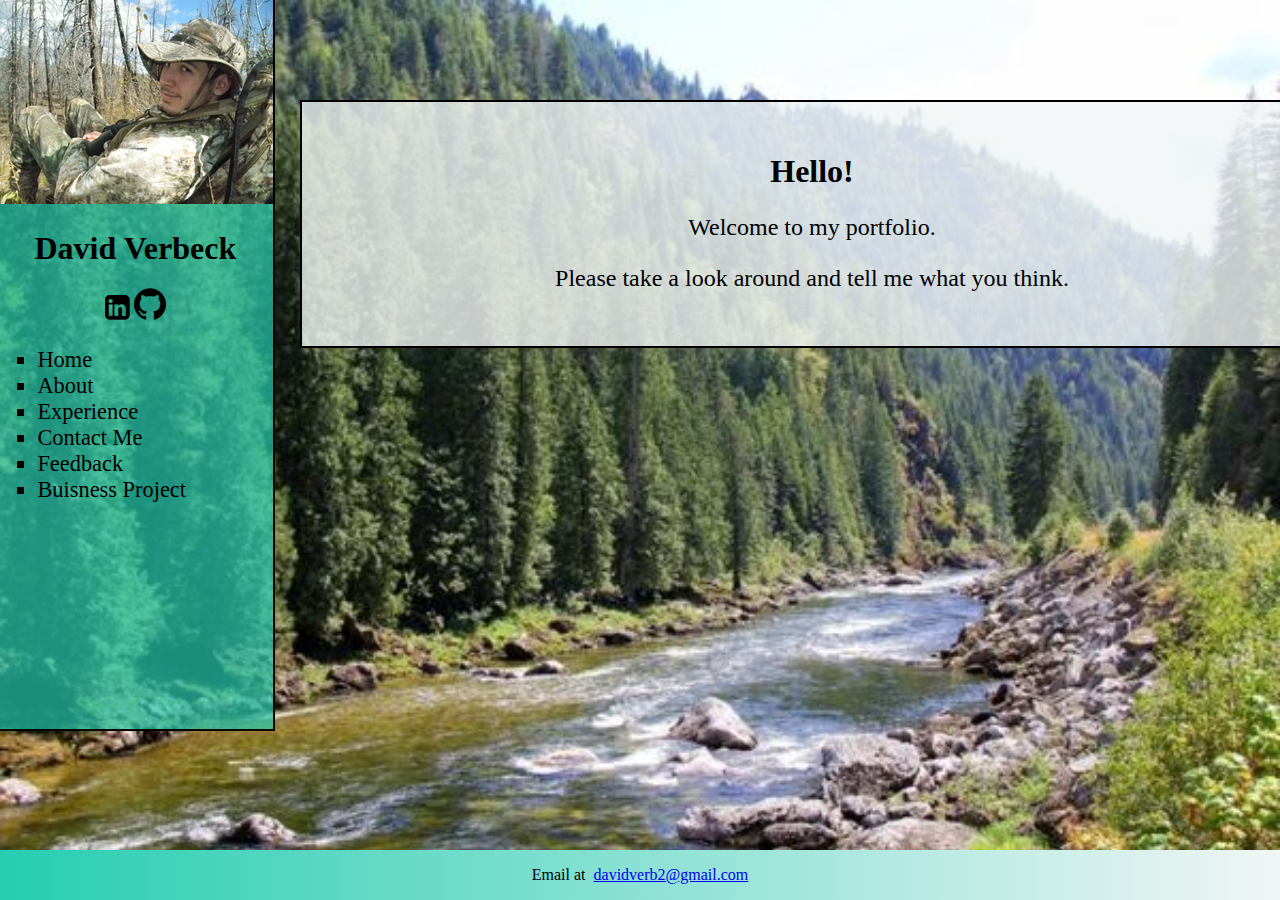
<file: Index.html>
<!DOCTYPE html>
<!-- Intro Website
    Author: David Verbeck
    Date: 10-22-2019
-->
<html lang="en">
<head>
    <meta charset="utf-8">
    <meta name="viewport" content="width=device-width, initial-scale=1.0">
    <title>Fall2014 Portfolio</title>
    <link href="Css/Styles1.css" rel="stylesheet" />
</head>
<body>
    <aside>
      <div class="siteSidebar">
          <div class="photo">
            <img src="Images/Photo1.png" alt="Self-Photo">
          </div>
            <h1>David Verbeck</h1>


        <nav class="siteNav">
                        
            <a href="https://www.linkedin.com/" ><img src="Images/linkedinIcon.png" alt="Linkedin" /></a>

            <a href="https://github.com/davidverb?tab=repositories" ><img src="Images/GithubIcon.png" alt="Github" /></a>

          <div class="siteNav">
            <ul>
                <li><a href="Index.html">Home</a>&nbsp;</li>
                <li><a href="About.html">About</a>&nbsp;</li>
                <li><a href="Hist.html">Experience</a>&nbsp;</li>
                <li><a href="Contact.html">Contact Me</a>&nbsp;</li>
                <li><a href="Feedback.html">Feedback</a></li>
				<li><a href="Buisness_html/B_Discrip.html">Buisness Project</a></li>
            </ul>
          </div>
        </nav>      
    </div>        
    </aside>
    <article>
        <h1>Hello!</h1>
        <p>Welcome to my portfolio.</p>
        <p>Please take a look around and tell me what you think. </p>
    </article>
    
    
    <footer>
        <p>Email at &nbsp;<a href="mail:davidverb2@gmail.com">davidverb2@gmail.com</a></p>
    </footer>
</body>
</html>
</file>
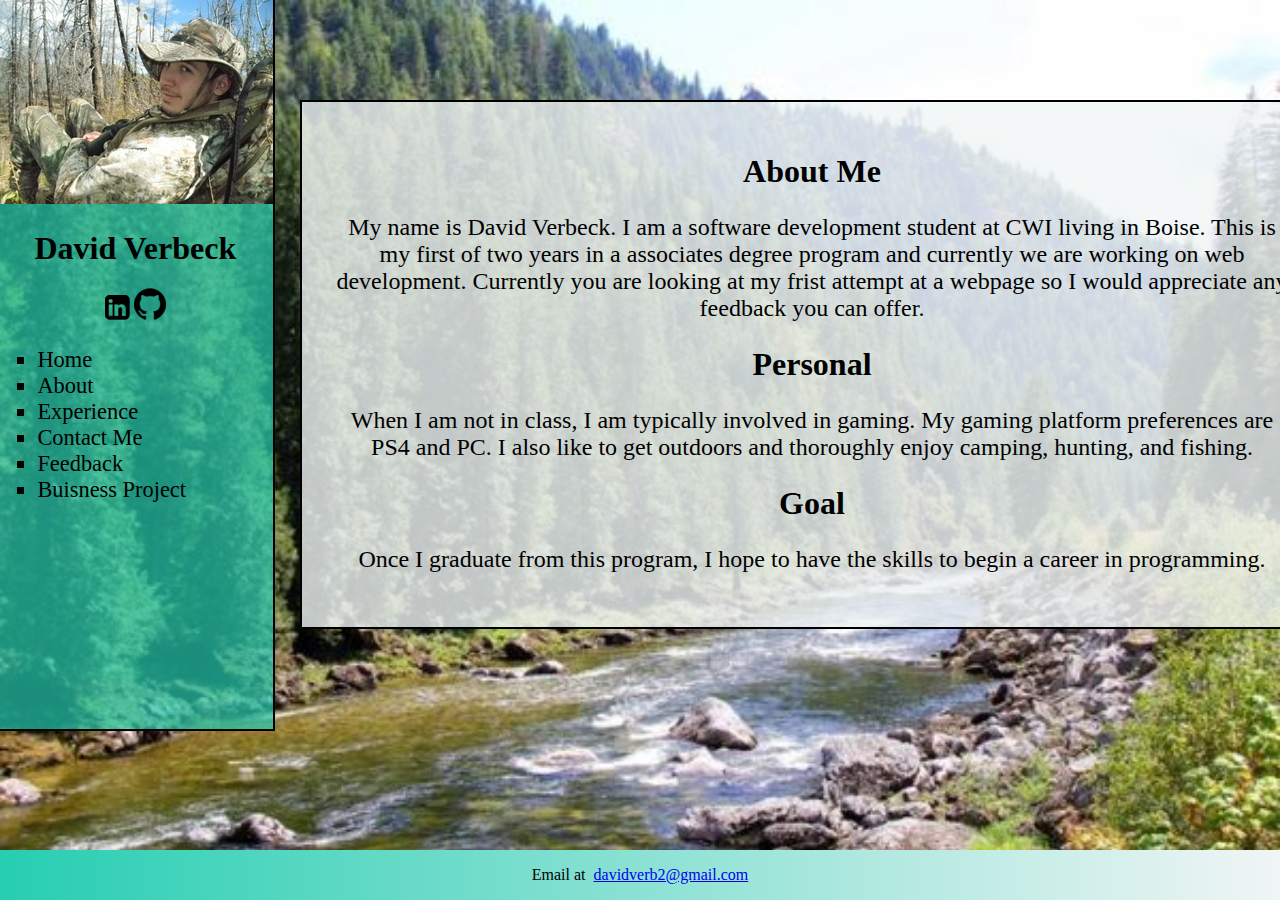
<file: About.html>
<!DOCTYPE html>
<!-- About Website
    Author: David Verbeck
    Date: 10-22-2019
-->
<html lang="en">
<head>
    <meta charset="utf-8">
    <meta name="viewport" content="width=device-width, initial-scale=1.0">
    <title>Fall2014 Portfolio</title>
    <link href="Css/Styles1.css" rel="stylesheet" />
</head>

<body>
    <aside>
      <div class="siteSidebar">
          <div class="photo">
            <img src="Images/Photo1.png" alt="Self-Photo">
          </div>
          <div class="">
            <h1>David Verbeck</h1>
          </div>

        <nav class="siteNav">
                        
            <a href="https://www.linkedin.com/" ><img src="Images/linkedinIcon.png" alt="Linkedin" /></a>

            <a href="https://github.com/davidverb?tab=repositories" ><img src="Images/GithubIcon.png" alt="Github" /></a>

          <div class="siteNav">
            <ul>
                <li><a href="Index.html">Home</a>&nbsp;</li>
                <li><a href="About.html">About</a>&nbsp;</li>
                <li><a href="Hist.html">Experience</a>&nbsp;</li>
                <li><a href="Contact.html">Contact Me</a>&nbsp;</li>
                <li><a href="Feedback.html">Feedback</a></li>
				<li><a href="Buisness_html/B_Discrip.html">Buisness Project</a></li>
            </ul>
          </div>
        </nav>      
    </div>        
    </aside>
    <article>
        <h1>About Me</h1>
        <p>My name is David Verbeck. I am a software development student at CWI living in Boise. This is my first of two years in a associates degree program and currently we are working on web development. Currently you are looking at my frist attempt at a webpage so I would appreciate any feedback you can offer.</p>
        <h1>Personal</h1>
        <p>When I am not in class, I am typically involved in gaming. My gaming platform preferences are PS4 and PC. I also like to get outdoors and thoroughly enjoy camping, hunting, and fishing.</p>
        <h1>Goal</h1>
        <p>Once I graduate from this program, I hope to have the skills to begin a career in programming.</p>
    </article>
    
    
    <footer>
        <p>Email at &nbsp;<a href="mail:davidverb2@gmail.com">davidverb2@gmail.com</a></p>
    </footer>
</body>
</html>
</file>
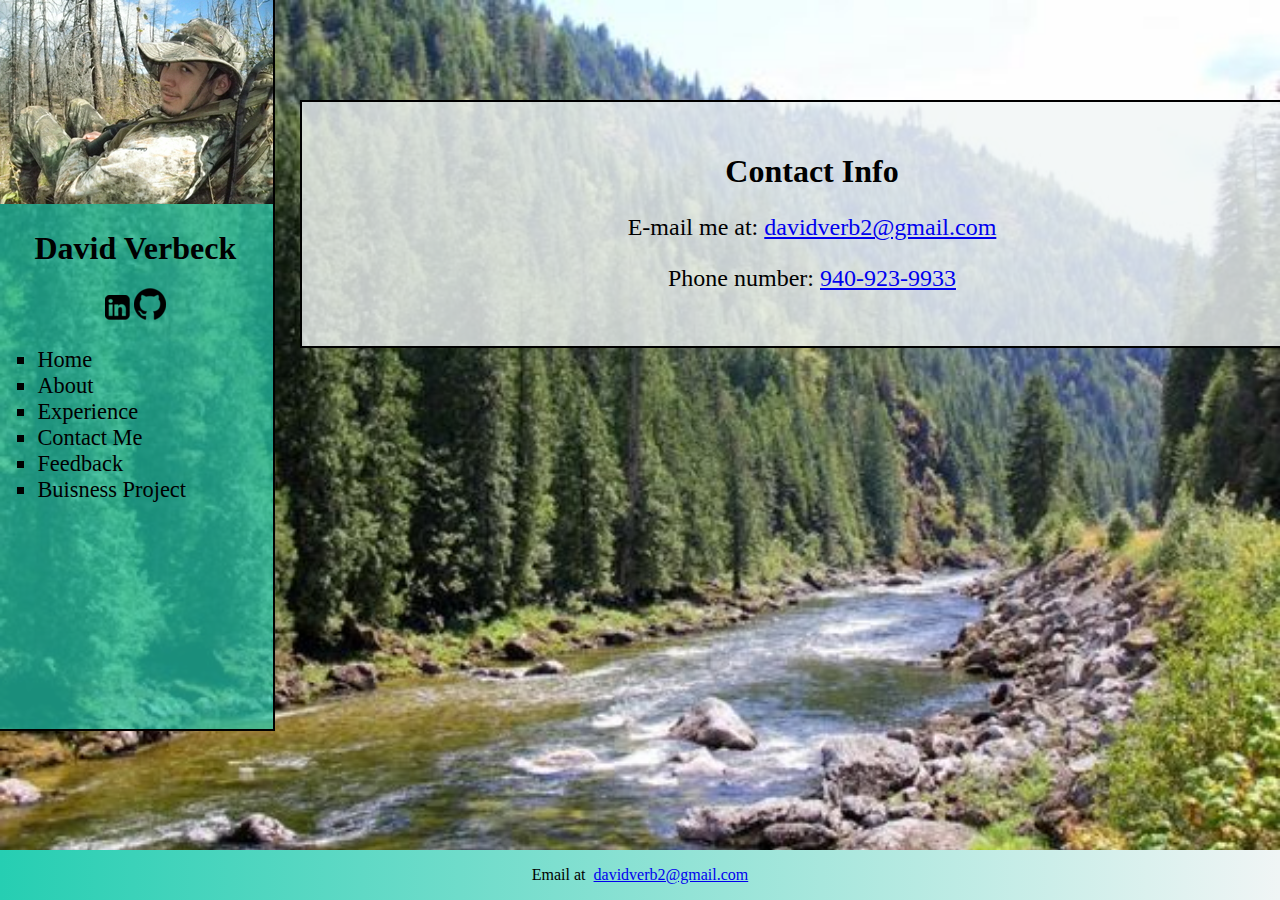
<file: Contact.html>
<!DOCTYPE html>
<!-- Contact Me Website
    Author: David Verbeck
    Date: 10-22-2019
-->
<html lang="en">
<head>
    <meta charset="utf-8">
    <meta name="viewport" content="width=device-width, initial-scale=1.0">
    <title>Fall2014 Portfolio</title>
    <link href="Css/Styles1.css" rel="stylesheet" />
</head>

<body>
    <aside>
      <div class="siteSidebar">
          <div class="photo">
            <img src="Images/Photo1.png" alt="Self-Photo">
          </div>
          <div class="">
            <h1>David Verbeck</h1>
          </div>

        <nav class="siteNav">
                        
            <a href="https://www.linkedin.com/" ><img src="Images/linkedinIcon.png" alt="Linkedin" /></a>

            <a href="https://github.com/davidverb?tab=repositories" ><img src="Images/GithubIcon.png" alt="Github" /></a>

          <div class="siteNav">
            <ul>
                <li><a href="Index.html">Home</a>&nbsp;</li>
                <li><a href="About.html">About</a>&nbsp;</li>
                <li><a href="Hist.html">Experience</a>&nbsp;</li>
                <li><a href="Contact.html">Contact Me</a>&nbsp;</li>
                <li><a href="Feedback.html">Feedback</a></li>
				<li><a href="Buisness_html/B_Discrip.html">Buisness Project</a></li>
            </ul>
          </div>
        </nav>      
    </div>        
    </aside>
    <article>
        <h1>Contact Info</h1>
        <p>E-mail me at: <a href="mail:davidverb2@gmail.com">davidverb2@gmail.com</a>
        <p>Phone number: <a href="tel:9509239933">940-923-9933</a></p>
    </article>
    
    
    <footer>
        <p>Email at &nbsp;<a href="mail:davidverb2@gmail.com">davidverb2@gmail.com</a></p>
    </footer>
</body>
</html>
</file>
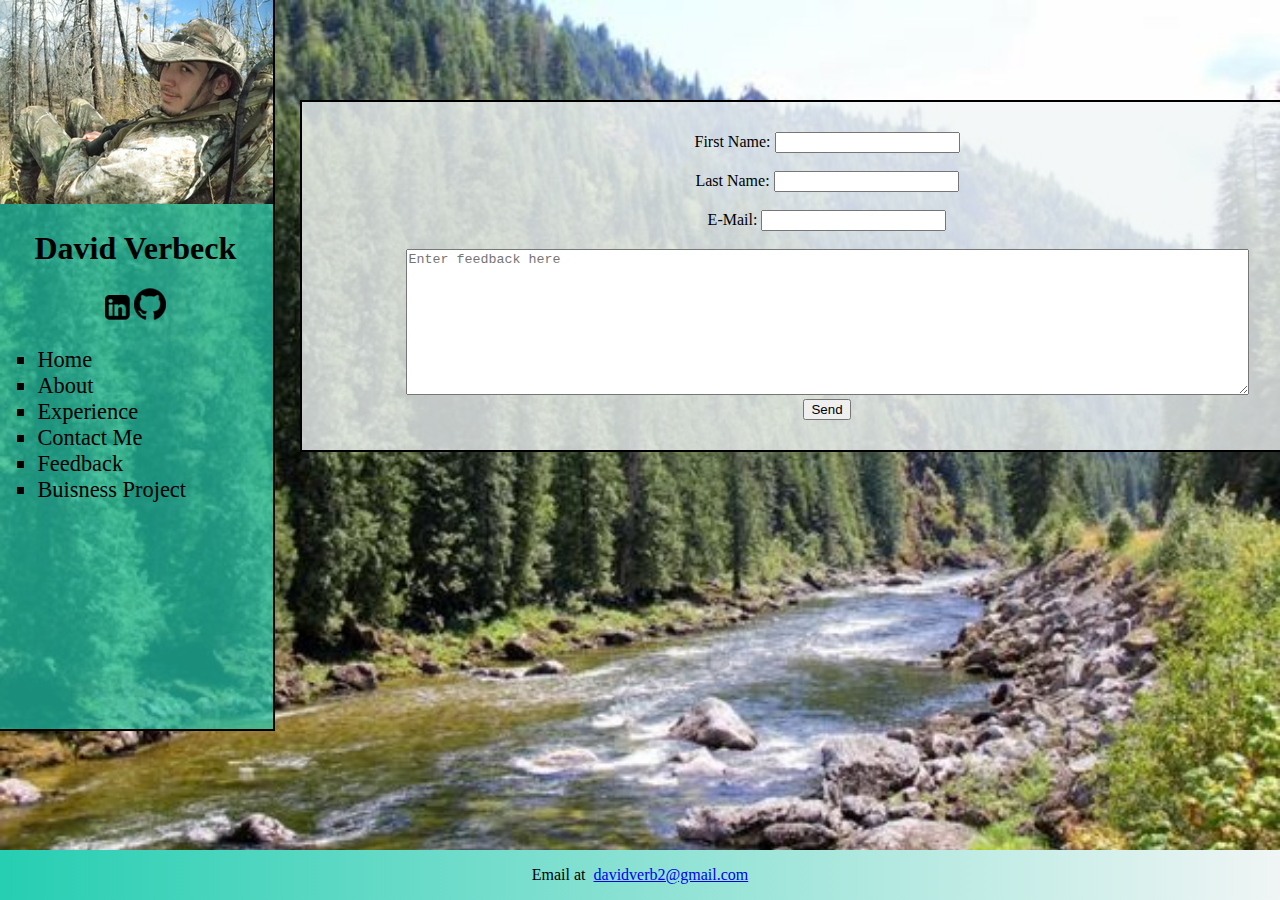
<file: Feedback.html>
<!DOCTYPE html>
<!-- Commenting Website
    Author: David Verbeck
    Date: 10-22-2019
-->
<html lang="en">
<head>
    <meta charset="utf-8">
    <meta name="viewport" content="width=device-width, initial-scale=1.0">
    <title>Fall2014 Portfolio</title>
    <link href="Css/Styles1.css" rel="stylesheet" />
    <link href="Css/forms.css" rel="stylesheet" />
</head>

<body>
    <aside>
      <div class="siteSidebar">
          <div class="photo">
            <img src="Images/Photo1.png" alt="Self-Photo">
          </div>
          <div class="">
            <h1>David Verbeck</h1>
          </div>

        <nav class="siteNav">
                        
            <a href="https://www.linkedin.com/" ><img src="Images/linkedinIcon.png" alt="Linkedin" /></a>

            <a href="https://github.com/davidverb?tab=repositories" ><img src="Images/GithubIcon.png" alt="Github" /></a>

          <div class="siteNav">
            <ul>
                <li><a href="Index.html">Home</a>&nbsp;</li>
                <li><a href="About.html">About</a>&nbsp;</li>
                <li><a href="Hist.html">Experience</a>&nbsp;</li>
                <li><a href="Contact.html">Contact Me</a>&nbsp;</li>
                <li><a href="Feedback.html">Feedback</a></li>
				<li><a href="Buisness_html/B_Discrip.html">Buisness Project</a></li>
            </ul>
          </div>
        </nav>      
    </div>        
    </aside>
    <article>
    <form action="feedback_confirm.php" method="post">
            <div>
                <label for="nameFirst">First Name: </label>
                <input name="fname" id="nameFirst" type="text" />
            </div>
            <br>
            <div>
                <label for="nameLast">Last Name: </label>
                <input name="lname" id="nameLast" type="text" />
            </div>
            <br>
            <div>
                <label for="emailBox">E-Mail: </label>
                <input name="email" id="emailBox" type="email" />
            </div>
            <br>
               
                <textarea id="commBox" name="commBox" placeholder="Enter feedback here"></textarea>

            <br>
            <div>
            
                    <input type="submit" value ="Send" />

                    
            </div>
        </form>
    </article>
    
    <footer>
        <p>Email at &nbsp;<a href="mail:davidverb2@gmail.com">davidverb2@gmail.com</a></p>
    </footer>
</body>
</html>
</file>
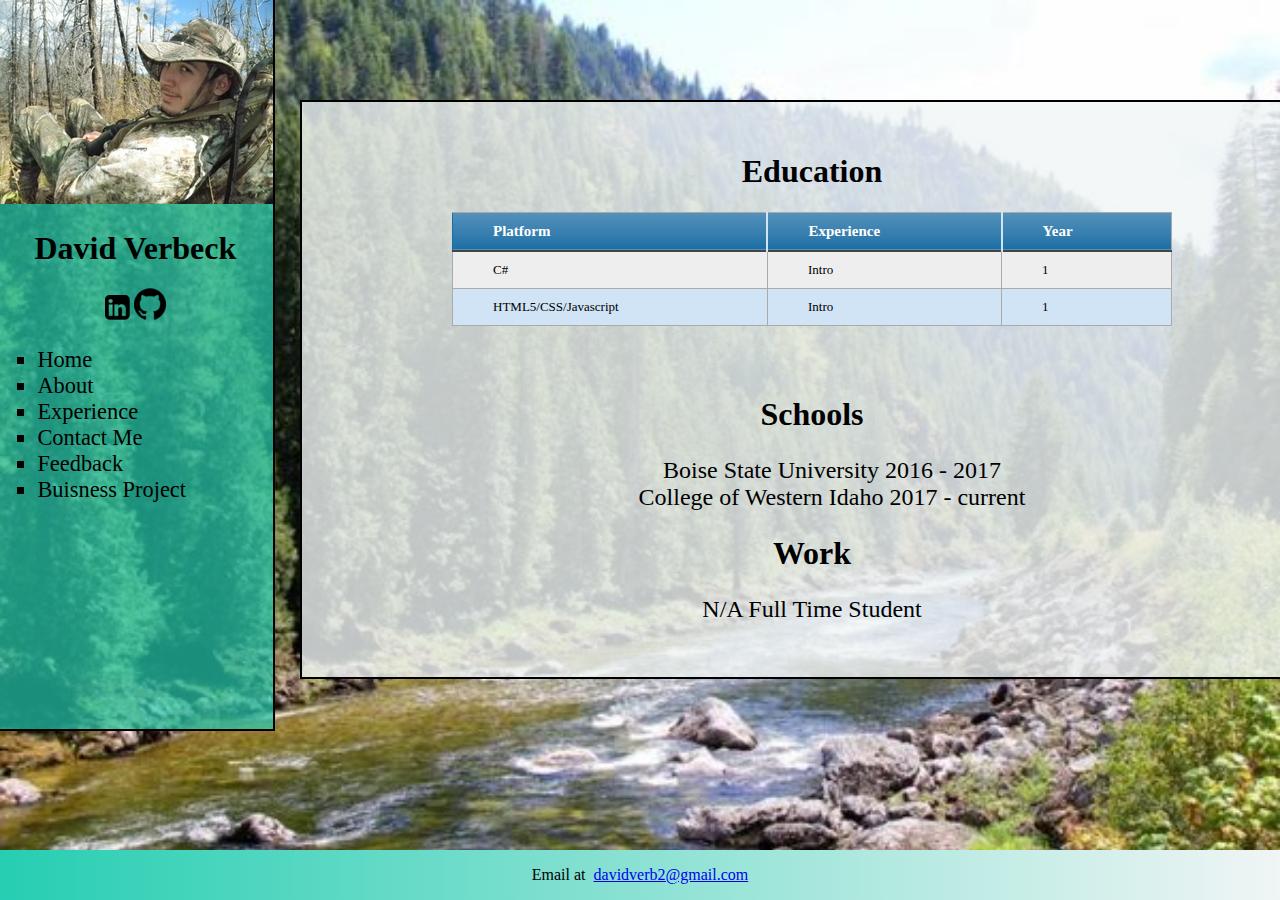
<file: Hist.html>
<!DOCTYPE html>
<!-- Past Experience Website
    Author: David Verbeck
    Date: 10-22-2019
-->
<html lang="en">
<head>
    <meta charset="utf-8">
    <meta name="viewport" content="width=device-width, initial-scale=1.0">
    <title>Fall2014 Portfolio</title>
    <link href="Css/Styles1.css" rel="stylesheet" />
    <link href="Css/tableStyles.css" rel="stylesheet" />
</head>

<body>
    <aside>
      <div class="siteSidebar">
          <div class="photo">
            <img src="Images/Photo1.png" alt="Self-Photo">
          </div>
          <div class="">
            <h1>David Verbeck</h1>
          </div>

        <nav class="siteNav">
                        
            <a href="https://www.linkedin.com/" ><img src="Images/linkedinIcon.png" alt="Linkedin" /></a>

            <a href="https://github.com/davidverb?tab=repositories" ><img src="Images/GithubIcon.png" alt="Github" /></a>

          <div class="siteNav">
            <ul>
                <li><a href="Index.html">Home</a>&nbsp;</li>
                <li><a href="About.html">About</a>&nbsp;</li>
                <li><a href="Hist.html">Experience</a>&nbsp;</li>
                <li><a href="Contact.html">Contact Me</a>&nbsp;</li>
                <li><a href="Feedback.html">Feedback</a></li>
				<li><a href="Buisness_html/B_Discrip.html">Buisness Project</a></li>
            </ul>
          </div>
        </nav>      
    </div>        
    </aside>
    <article>
        <h1>Education</h1>
        
        <table class="schoolExp">
            <thead>
                <tr>
                    <th>Platform</th>
                    <th>Experience</th>
                    <th>Year</th>
                </tr>
            </thead>
            <tbody>
                <tr>
                    <td>C#</td>
                    <td>Intro</td>
                    <td>1</td>
                </tr>
                <tr>
                    <td>HTML5/CSS/Javascript</td>
                    <td>Intro</td>
                    <td>1</td>
                </tr>
            </tbody>
        </table>
        <h1>Schools</h1>
        <ul>
            <li>Boise State University 2016 - 2017</li>
            <li>College of Western Idaho 2017 - current</li>      
        </ul>
        <h1>Work</h1>
        <p>N/A Full Time Student</p>
    </article>
    
    
    <footer>
        <p>Email at &nbsp;<a href="mail:davidverb2@gmail.com">davidverb2@gmail.com</a></p>
    </footer>
</body>
</html>
</file>
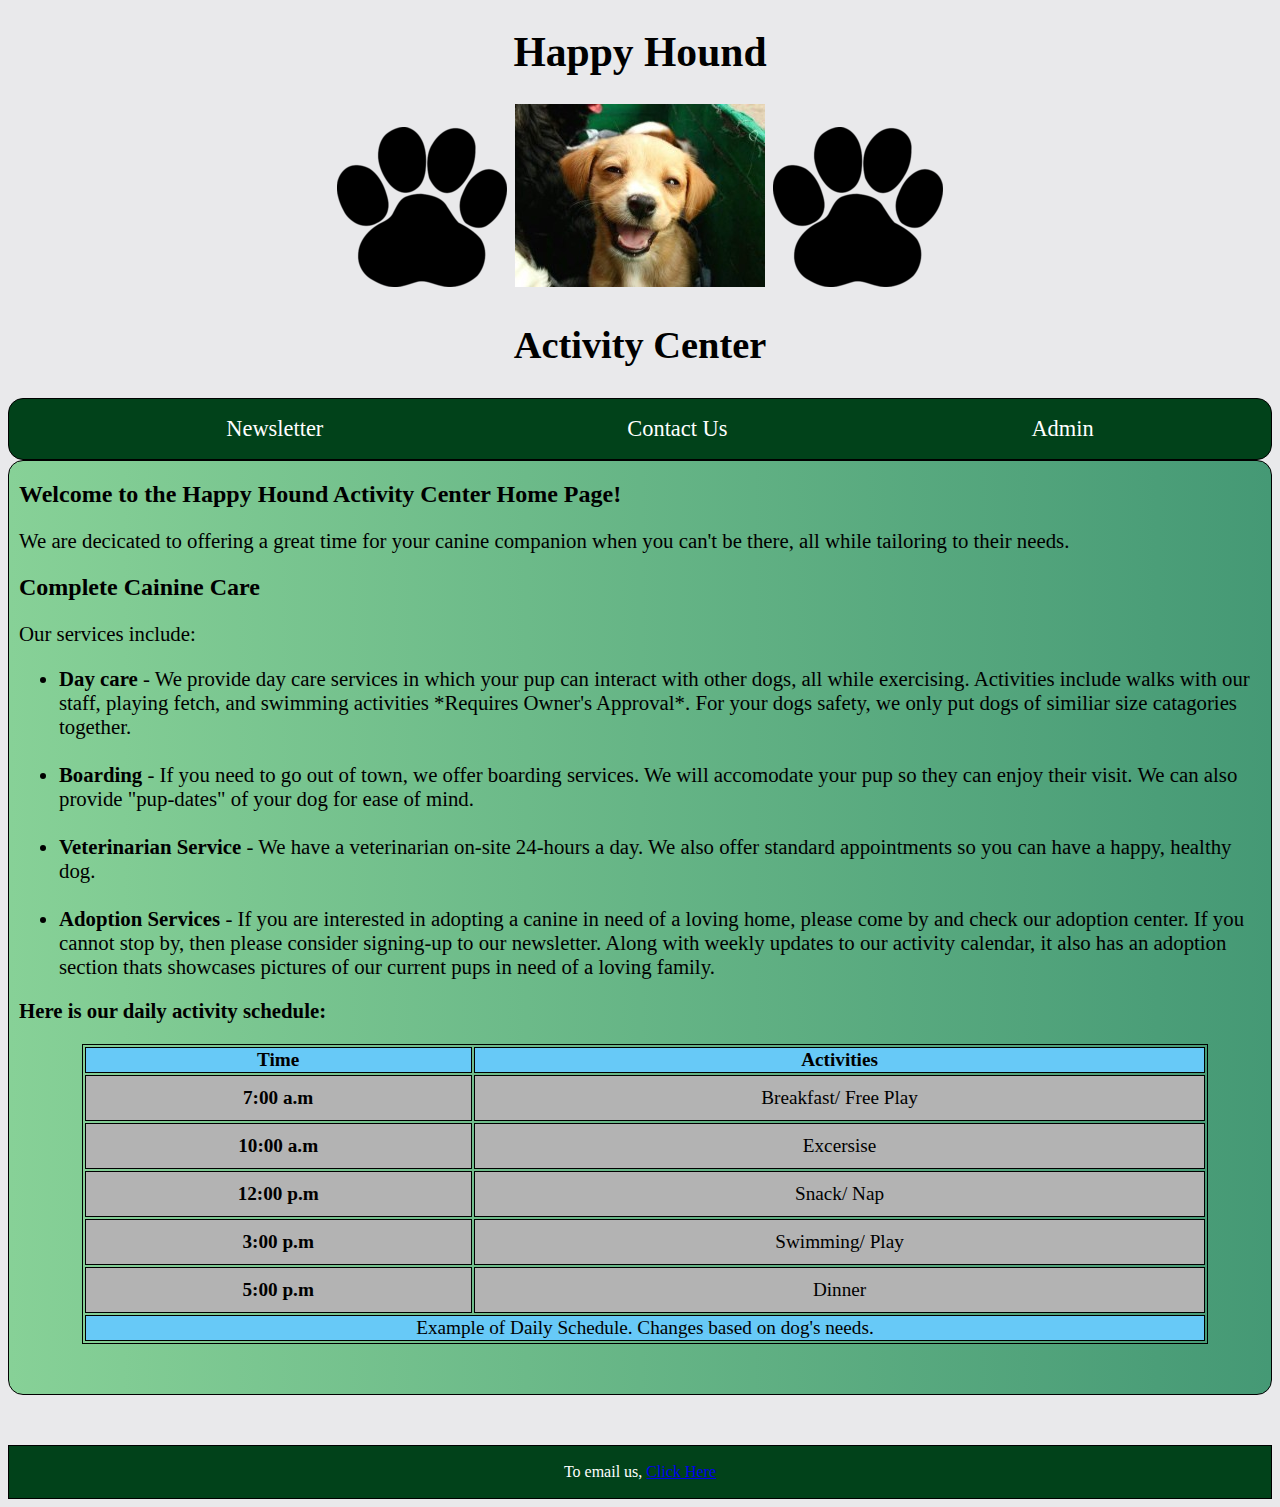
<file: Buisness_html/B_Discrip.html>
<!DOCTYPE html>
<!-- Buissness Description Website
    Author: David Verbeck
    Updated: 2-7-19
-->
<html lang="en">
<head>
    <meta charset="utf-8">
    <meta name="viewport" content="width=device-width, initial-scale=1.0">
    <title>Fall2018 Portfolio</title>
    <link href="B_Css/style3.css" rel="stylesheet" />
    <link href="B_Css/tableStyle2.css" rel="stylesheet" />
</head>
<body>
<header>
    <h1>Happy Hound</h1>
    <img src="Images/paw_2_40.png" id="paw" alt=""/>&nbsp;&nbsp;<img src="Images/Happy pup 1.jpg" alt="Photo of Happy Dog" />&nbsp;&nbsp;<img src="Images/paw_2_40.png" id="paw" alt=""/>
    <h2>Activity Center</h2>
        <nav>
            <ul>
                <li><a href="B_Newsletter.html">Newsletter</a></li>
                <li><a href="B_Contact.html">Contact Us</a></li>
                <li><a href="Adminlogin.php">Admin</a></li>
            </ul>
        </nav>
</header>
<section>
    <article> 
        <h2>Welcome to the Happy Hound Activity Center Home Page!</h2>
        <p>We are decicated to offering a great time for your canine companion when you can't be there, all while tailoring to their needs.</p>
        <h2>Complete Cainine Care</h1>
        <p>Our services include:</p>
        <ul>
            <li><strong>Day care</strong> - We provide day care services in which your pup can interact with other dogs, all while exercising. Activities include walks with our staff, playing fetch, and swimming activities *Requires Owner's Approval*. For your dogs safety, we only put dogs of similiar size catagories together. </li>
            <br>
            <li><strong>Boarding</strong> -  If you need to go out of town, we offer boarding services. We will accomodate your pup so they can enjoy their visit. We can also provide "pup-dates" of your dog for ease of mind. </li>
            <br>
            <li><strong>Veterinarian Service</strong> - We have a veterinarian on-site 24-hours a day. We also offer standard appointments so you can have a happy, healthy dog.</li>
            <br>
            <li><strong>Adoption Services</strong> - If you are interested in adopting a canine in need of a loving home, please come by and check our adoption center. If you cannot stop by, then please consider signing-up to our newsletter. Along with weekly updates to our activity calendar, it also has an adoption section thats showcases pictures of our current pups in need of a loving family.</li>
        </ul>  
        <p><strong>Here is our daily activity schedule:</strong></p>
        <table>
            <thead>
                <tr>
                    <th>Time</th>
                    <th>Activities</th>
                </tr>
            </thead>
            <tbody>
                <tr>
                    <th>7:00 a.m</th>
                    <td>Breakfast/ Free Play</td>  
                </tr>
                <tr>
                    <th>10:00 a.m</th>
                    <td>Excersise</td> 
                </tr>
                 <tr>
                    <th>12:00 p.m</th>
                    <td>Snack/ Nap</td> 
                </tr>
                <tr>
                    <th>3:00 p.m</th>
                    <td>Swimming/ Play</td> 
                </tr>
                <tr>
                    <th>5:00 p.m</th>
                    <td>Dinner</td> 
                </tr>
            </tbody>
            <tfoot>
                <td colspan="2">Example of Daily Schedule. Changes based on dog's needs.</td>
            </tfoot>
        </table>
    </article>
</section>
<footer>
    <p>To email us,&nbsp;<a href="mail:davidverb2@gmail.com">Click Here</a></p>
</footer>
</body>
</html>
</file>
<file: Css/Styles1.css>
/*
    Website Style 1 Css file

    Author: David Verbeck
    Date: 12-5-18
*/

aside {
    display: flex;
    background-color: rgba(38,206,178,0.69);
    position: relative;
    float: left;
    width: auto;
    margin: -1%;
    padding-bottom: 16.1%;
    text-align: center;
    border: solid black 2px;
    
}

article {
    background-color:  rgba(240, 245, 245,0.8);
    display: block;
    position: absolute;
    width: 75%;
    left: 300px;
    top: 100px;
    border: solid black 2px;
    padding: 30px;
    text-align: center;
    
}

div.siteNav > ul {
    font-size: 1.4em;
    text-align: left;
    list-style-type: square;
}

li > a {
    text-decoration: none;
    color: black;
}


article > h1 {
    font-size: 2em;
}

article > p {
    font-size: 1.5em;
}

article > ul {
    font-size: 1.5em;
    text-align: center;
    list-style: none;
}

body {
    background-image: url(../Images/Forest_background.jpg);
    background-repeat: no-repeat;
    background-size: cover;

}
footer {
    display: block;
    margin: auto;
    bottom: 0;
    left: 0;
    right: 0;
    position: fixed;
    text-align: center;
    background: #26CEB2;
    background: -moz-linear-gradient(left, #26CEB2 0%, #F0F5F5 100%);
    background: -webkit-linear-gradient(left, #26CEB2 0%, #F0F5F5 100%);
    background: linear-gradient(to right, #26CEB2 0%, #F0F5F5 100%);
}

textarea {
    width: 90%;
    height: 140px;
    margin-left: 20px;
    margin-right: 20px;
}

/*======================================
   Mobile Styles
  ======================================*/
@media screen and (max-width: 425px) {
    
    aside {
        display: block;
        padding: 10px;
        background-color: rgb(38,206,178);
        border: solid black 2px;
        text-align: center;
        width: 100%;
    }
    
    div.siteNav > ul {
        list-style-type: none;
        display: inline-flex;
        font-size: 1em;
    }
    
    body {
        background-color: white;
        background-image: none;
        width: 100%;
        
    }
    
    body > article {
        display: block;
        background-color:  rgb(61, 247, 117);
        left: -4px;
        top: 382px;
        border: solid black 2px;
        width: 90.9%;
        text-align: center;
        padding: 30px;
    }
    
    article > h1 {
        font-size: 2em;      
    }

    article > p {
        font-size: 1.5em;
    }
    
    footer {
        display: block;
        position: absolute;
        
        width: 105%;
        border: solid black 2px;
        text-align: center;
        background: #26CEB2;
        background: -moz-linear-gradient(left, #26CEB2 0%, #F0F5F5 100%);
        background: -webkit-linear-gradient(left, #26CEB2 0%, #F0F5F5 100%);
        background: linear-gradient(to right, #26CEB2 0%, #F0F5F5 100%);
    }
}
</file>
<file: Css/forms.css>
/*
    Website Style 1 Css file

   Filename:         Style1.css

*/

form {
    padding-left: 30px;
}
</file>
<file: Css/tableStyles.css>
/*
    Website  Table Style 1 Css file

    Author: David Verbeck
    Date: 12-5-18
*/


table.schoolExp {
  border: 1px solid #1C6EA4;
  background-color: #EEEEEE;
  width: 75%;
  text-align: left;
  border-collapse: collapse;
  padding-left: 50px;
  padding-bottom: 150px;
  margin: auto;
  margin-bottom: 70px; 
}
table.schoolExp td, table.schoolExp th {
  border: 1px solid #AAAAAA;
  padding: 10px 40px;
}
table.schoolExp tbody td {
  font-size: 13px;
}
table.schoolExp tr:nth-child(even) {
  background: #D0E4F5;
}
table.schoolExp thead {
  background: #1C6EA4;
  background: -moz-linear-gradient(top, #5592bb 0%, #327cad 66%, #1C6EA4 100%);
  background: -webkit-linear-gradient(top, #5592bb 0%, #327cad 66%, #1C6EA4 100%);
  background: linear-gradient(to bottom, #5592bb 0%, #327cad 66%, #1C6EA4 100%);
  border-bottom: 2px solid #444444;
}
table.schoolExp thead th {
  font-size: 15px;
  font-weight: bold;
  color: #FFFFFF;
  border-left: 2px solid #D0E4F5;
}
table.schoolExp thead th:first-child {
  border-left: none;
}

table.schoolExp tfoot td {
  font-size: 14px;
}
table.schoolExp tfoot .links {
  text-align: right;
}
table.schoolExp tfoot .links a{
  display: inline-block;
  background: #1C6EA4;
  color: #FFFFFF;
  padding: 2px 8px;
  border-radius: 5px;
}

/*======================================
   Mobile Styles
  ======================================*/
@media screen and (max-width: 425px) {
table.schoolExp {
  border: 1px solid #1C6EA4;
  background-color: #EEEEEE;
  width: 75%;
  text-align: left;
  border-collapse: collapse;
  padding-left: 50px;
  padding-bottom: 150px;
  margin: auto;
  margin-bottom: 70px; 
}
table.schoolExp td, table.schoolExp th {
  border: 1px solid #AAAAAA;
  padding: 10px 40px;
}
table.schoolExp tbody td {
  font-size: 13px;
}
table.schoolExp tr:nth-child(even) {
  background: #D0E4F5;
}
table.schoolExp thead {
  background: #1C6EA4;
  background: -moz-linear-gradient(top, #5592bb 0%, #327cad 66%, #1C6EA4 100%);
  background: -webkit-linear-gradient(top, #5592bb 0%, #327cad 66%, #1C6EA4 100%);
  background: linear-gradient(to bottom, #5592bb 0%, #327cad 66%, #1C6EA4 100%);
  border-bottom: 2px solid #444444;
}
table.schoolExp thead th {
  font-size: 15px;
  font-weight: bold;
  color: #FFFFFF;
  border-left: 2px solid #D0E4F5;
}
table.schoolExp thead th:first-child {
  border-left: none;
}

table.schoolExp tfoot td {
  font-size: 14px;
}
table.schoolExp tfoot .links {
  text-align: right;
}
table.schoolExp tfoot .links a{
  display: inline-block;
  background: #1C6EA4;
  color: #FFFFFF;
  padding: 2px 8px;
  border-radius: 5px;
}
}
</file>
<file: Buisness_html/B_Css/style3.css>
/*
    Style3.css
    author: David Verbeck
    updated:2-11-19
*/
html {
  display: block;
  background: #e9e9eb;
}

body {
  display: block;
}

header {
  text-align: center;
  background: #e9e9eb;
}

header h1 {
  font-size: 2.6em;
}

header h2 {
  font-size: 2.4em;
}

header figure {
  border: 1px solid black;
}

header img#paw {
  animation: shrink 5s linear 5s infinite;
}

header nav {
  display: block;
  background: #01421a;
  border: 1px solid black;
  border-radius: 15px;
  padding: 1px;
}

header nav ul {
  list-style-image: url("../Images/paw.png");
}

header nav ul li {
  display: inline;
  padding: 100px;
  text-align: center;
  font-size: 1.4em;
}

header nav ul li a {
  text-decoration: none;
  color: white;
}

@keyframes shrink {
  0% {
    transform: scale(1, 1);
  }
  25% {
    transform: scale(0.75, 0.75);
  }
  50% {
    transform: scale(0.5, 0.5);
  }
  75% {
    transform: scale(0.75, 0.75);
  }
  100% {
    transform: scale(1, 1);
  }
}

section {
  display: block;
  margin-bottom: 50px;
}

section article {
  padding-left: 10px;
  font-size: 12pt;
  background: #77C9D4;
  background: -moz-linear-gradient(left, #87d197 0%, #459975 100%);
  background: -webkit-linear-gradient(left, #87d197 0%, #459975 100%);
  background: linear-gradient(to right, #87d197 0%, #459975 100%);
  padding-bottom: 50px;
  border: 1px solid black;
  border-radius: 15px;
}

section article p, section article ul {
  font-size: 1.3em;
}

footer {
  background: #01421a;
  display: block;
  padding: 1px;
  text-align: center;
  color: white;
  border: 1px solid black;
}

@media only screen and (max-width: 480px) {
  header {
    display: block;
    position: relative;
    text-align: center;
  }
  header img#paw {
    display: none;
  }
  header nav {
    display: block;
  }
  header nav li {
    display: inline;
    padding: 50px;
    position: relative;
  }
  section {
    display: flex;
  }
  section article table, section article thead, section article tbody, section article tfoot, section article th, section article td, section article tr {
    display: block;
  }
  section article table {
    display: block;
    position: relative;
    width: 100%;
    height: 10%;
  }
}

@media only screen and (min-width: 481px) {
  header {
    display: block;
  }
  header nav {
    display: flex;
    text-align: center;
  }
  header nav li {
    margin: 20px 50px;
  }
}

@media only screen and (min-width: 769px) {
  header {
    text-align: center;
    background: #e9e9eb;
  }
  header h1 {
    font-size: 2.6em;
  }
  header h2 {
    font-size: 2.4em;
  }
  header figure {
    border: 1px solid black;
  }
  header img#paw {
    animation: shrink 5s linear 5s infinite;
  }
  header nav {
    display: block;
    background: #01421a;
    border: 1px solid black;
    border-radius: 15px;
    padding: 1px;
  }
  header nav ul {
    list-style-image: url("../Images/paw.png");
  }
  header nav ul li {
    display: inline;
    padding: 100px;
    text-align: center;
    font-size: 1.4em;
  }
  header nav ul li a {
    text-decoration: none;
    color: white;
  }
}
</file>
<file: Buisness_html/B_Css/tableStyle2.css>
/*
    tableStyle2.css
    Author: David Verbeck
    Updated: 2-11-19
*/
table {
  border: 1px solid black;
  display: black;
  width: 90%;
  height: 300px;
  margin-left: auto;
  margin-right: auto;
  font-size: 1.2em;
}

thead, tbody, tfoot {
  border: 1px solid black;
  text-align: center;
}

thead {
  background-color: #67c9f7;
  color: black;
}

tbody {
  background-color: #b3b3b3;
}

tfoot {
  background-color: #67c9f7;
  color: black;
}

th, tr, td {
  border: 1px solid black;
}
</file>
